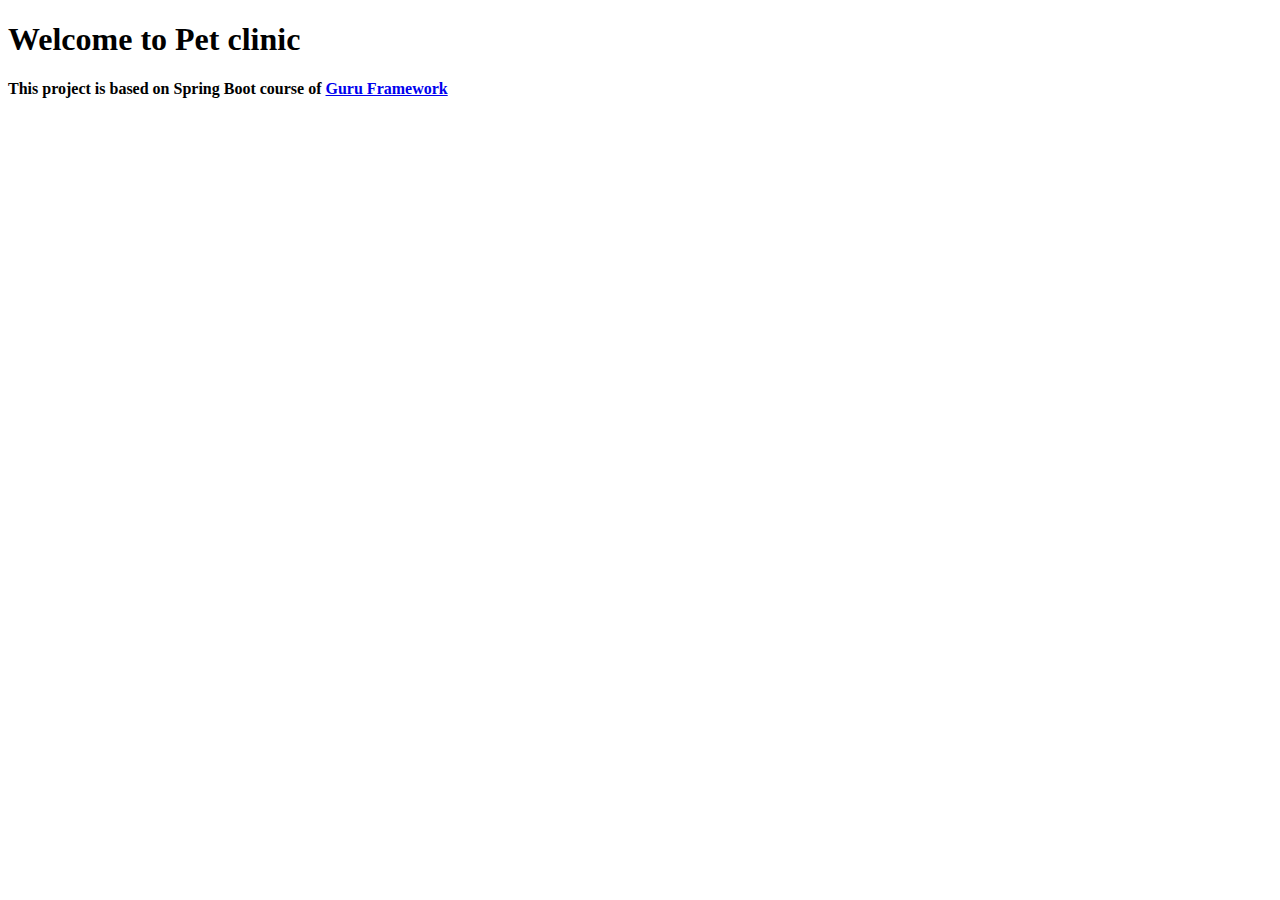
<file: petClinicWeb/target/classes/templates/index.html>
<!DOCTYPE html>
<html lang="en" xmlns:th="http://www.thymeleaf.org">
<head>
    <meta charset="UTF-8">
    <title>Pet clinic home</title>
</head>
<body>
    <h1>Welcome to Pet clinic</h1>
    <h4>This project is based on Spring Boot course of
        <a href="https://www.udemy.com/course/spring-framework-5-beginner-to-guru/">Guru Framework</a>
    </h4>
</body>
</html>
</file>
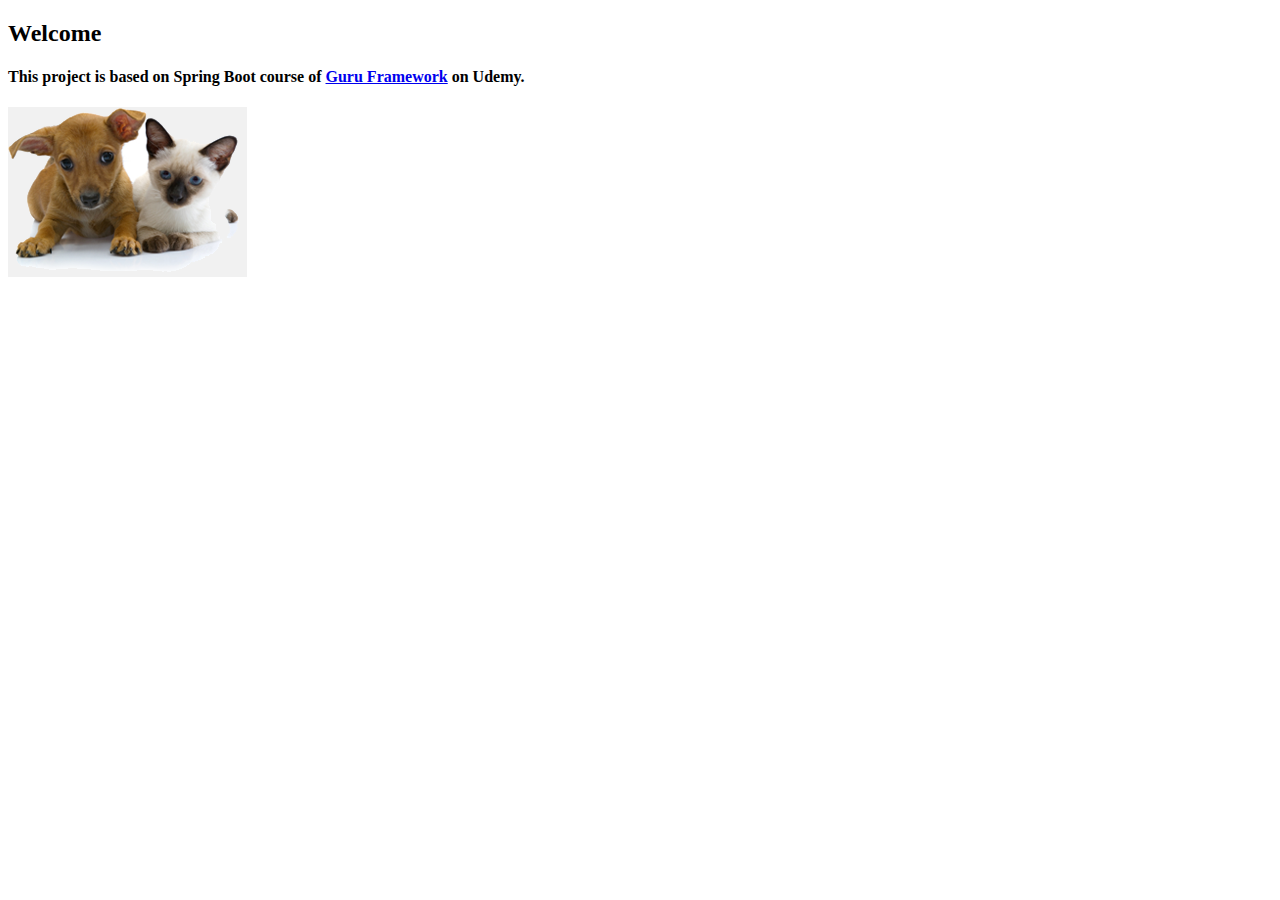
<file: petClinicWeb/src/main/resources/templates/index.html>
<!DOCTYPE html>
<html lang="en"
      xmlns:th="http://www.thymeleaf.org"
      th:replace="~{fragments/layout :: layout (~{::body},'home')}">
<head>
    <meta charset="UTF-8">
    <title>Pet clinic home</title>
</head>
<body>
    <h2 th:text="#{welcome}">Welcome</h2>
    <h4>This project is based on Spring Boot course of
        <a href="https://www.udemy.com/course/spring-framework-5-beginner-to-guru/">Guru Framework</a>
        on Udemy.
    </h4>
    <div class="row">
        <div class="col-md-12">
            <img class="img-responsive" src="../static/resources/images/pets.png" th:src="@{/resources/images/pets.png}"/>
        </div>
    </div>
</body>
</html>
</file>
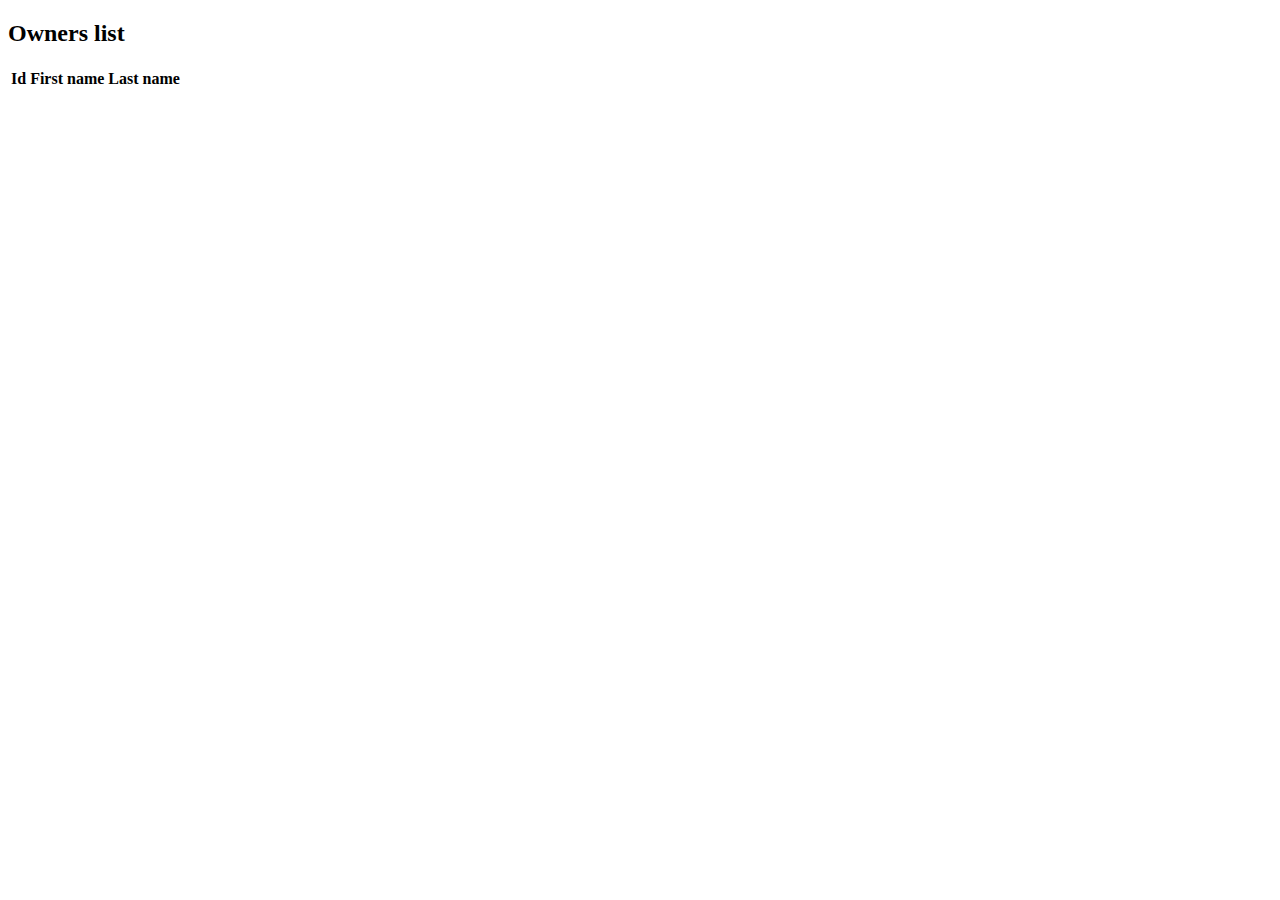
<file: petClinicWeb/src/main/resources/templates/owners/index.html>
<!DOCTYPE html>
<html lang="en"
      xmlns:th="http://www.thymeleaf.org"
      th:replace="~{fragments/layout :: layout (~{::body}, 'owners')}">
<head>
    <meta charset="UTF-8">
    <title>All owners</title>
</head>
<body>
    <h2>Owners list</h2>
    <table class="table table-striped">
        <thead>
            <tr>
                <th>Id</th>
                <th>First name</th>
                <th>Last name</th>
            </tr>
        </thead>
        <tbody>
            <tr th:each="owner : ${owners}">
                <td th:text="${owner.id}"></td>
                <td th:text="${owner.firstName}"></td>
                <td th:text="${owner.lastName}"></td>
            </tr>
        </tbody>
    </table>
</body>
</html>
</file>
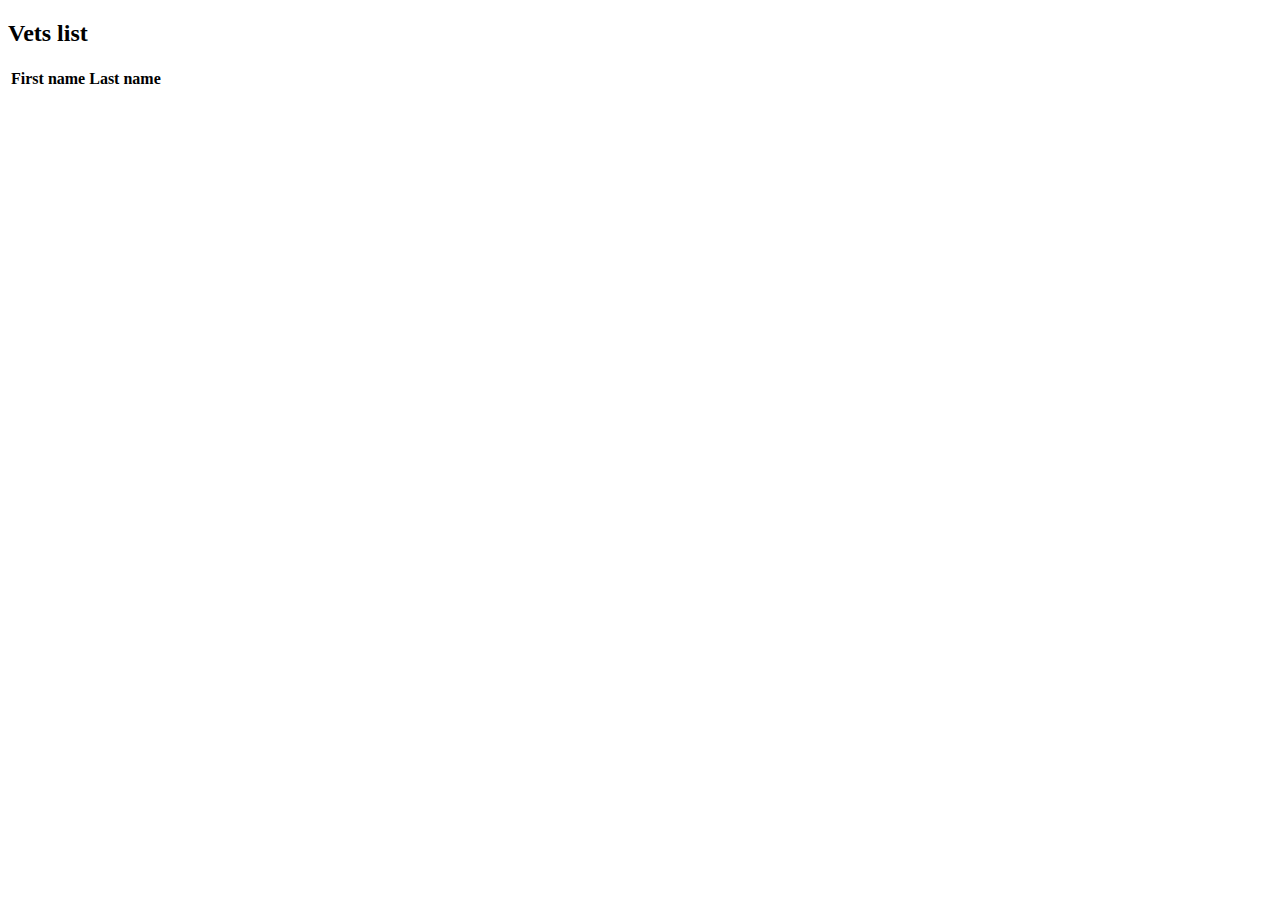
<file: petClinicWeb/src/main/resources/templates/vets/index.html>
<!DOCTYPE html>
<html lang="en"
      xmlns:th="http://www.thymeleaf.org"
      th:replace="~{fragments/layout :: layout (~{::body},'vets')}">
<head>
    <meta charset="UTF-8">
    <title>PetClinic Vets</title>
</head>
<body>
    <h2>Vets list</h2>
    <table class="table table-striped">
        <thead>
        <tr>
            <th>First name</th>
            <th>Last name</th>
        </tr>
        </thead>
        <tbody>
        <tr th:each="vet : ${vets}">
            <td th:text="${vet.firstName}"></td>
            <td th:text="${vet.lastName}"></td>
        </tr>
        </tbody>
    </table>
</body>
</html>
</file>
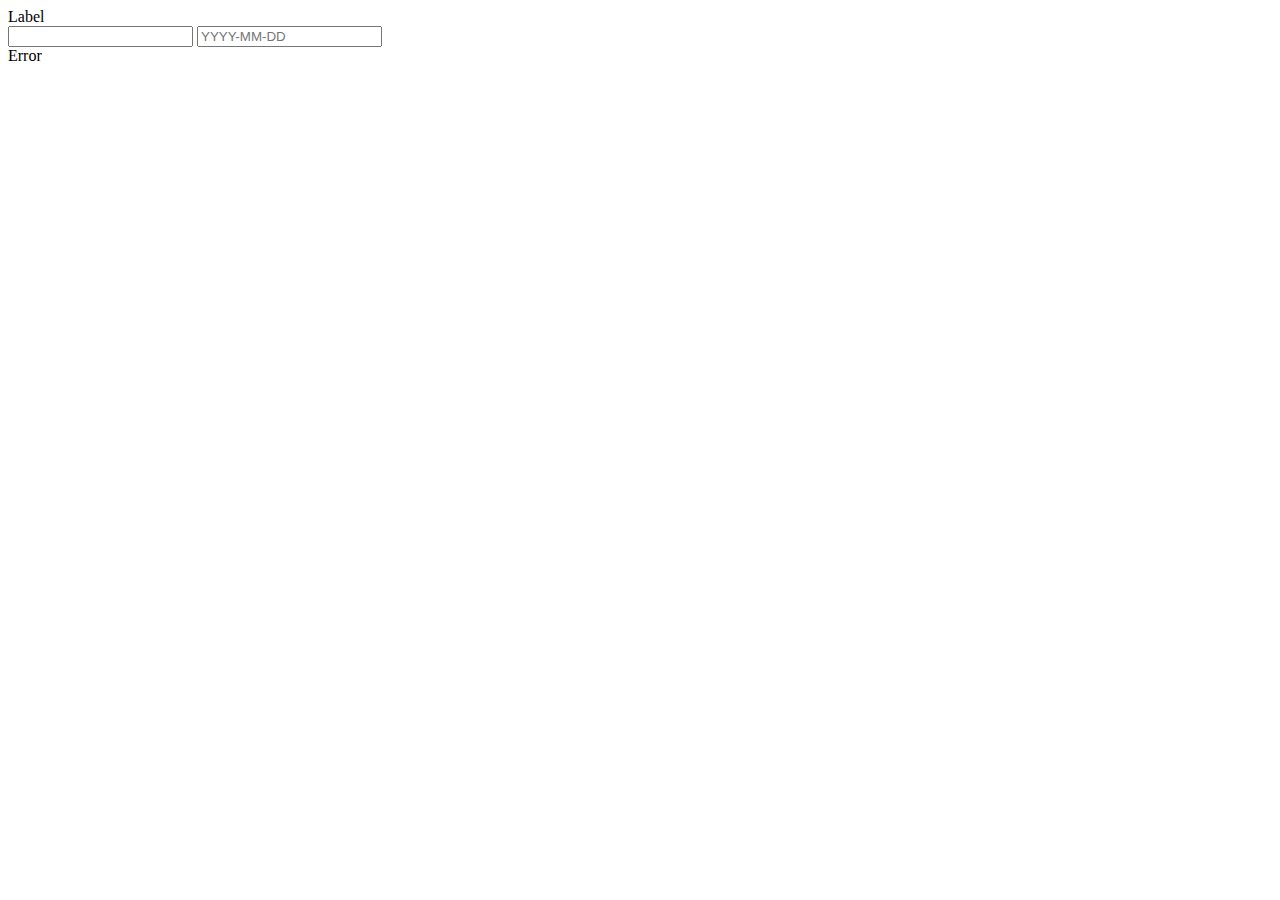
<file: petClinicWeb/src/main/resources/templates/fragments/inputField.html>
<html>
<body>
  <form>
    <th:block th:fragment="input (label, name, type)">
      <div th:with="valid=${!#fields.hasErrors(name)}"
        th:class="${'form-group' + (valid ? '' : ' has-error')}"
        class="form-group">
        <label class="col-sm-2 control-label" th:text="${label}">Label</label>
        <div class="col-sm-10">
            <div th:switch="${type}">
                <input th:case="'text'" class="form-control" type="text" th:field="*{__${name}__}" />
                <input th:case="'date'" class="form-control" type="text" th:field="*{__${name}__}"
                        placeholder="YYYY-MM-DD" title="Enter a date in this format: YYYY-MM-DD"
                        pattern="(?:19|20)[0-9]{2}-(?:(?:0[1-9]|1[0-2])-(?:0[1-9]|1[0-9]|2[0-9])|(?:(?!02)(?:0[1-9]|1[0-2])-(?:30))|(?:(?:0[13578]|1[02])-31))"/>
            </div>
          <span th:if="${valid}"
            class="fa fa-ok form-control-feedback"
            aria-hidden="true"></span>
          <th:block th:if="${!valid}">
            <span
              class="fa fa-remove form-control-feedback"
              aria-hidden="true"></span>
            <span class="help-inline" th:errors="*{__${name}__}">Error</span>
          </th:block>
        </div>
      </div>
    </th:block>
  </form>
</body>
</html>
</file>
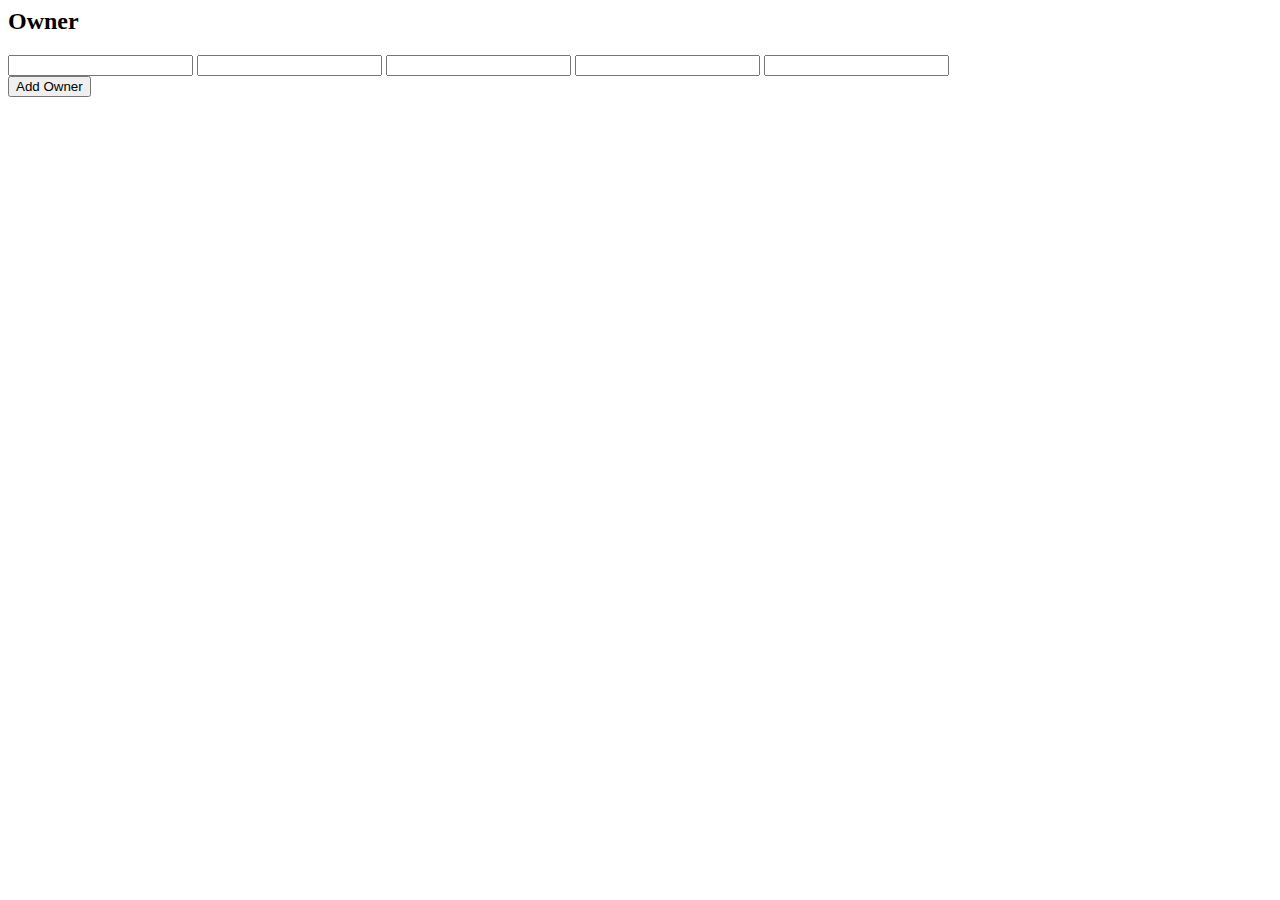
<file: petClinicWeb/src/main/resources/templates/owners/createOrUpdateOwnerForm.html>
<html xmlns:th="https://www.thymeleaf.org"
  th:replace="~{fragments/layout :: layout (~{::body},'owners')}">

<body>

  <h2>Owner</h2>
  <form th:object="${owner}" class="form-horizontal" id="add-owner-form" method="post">
    <div class="form-group has-feedback">
      <input
        th:replace="~{fragments/inputField :: input ('First Name', 'firstName', 'text')}" />
      <input
        th:replace="~{fragments/inputField :: input ('Last Name', 'lastName', 'text')}" />
      <input
        th:replace="~{fragments/inputField :: input ('Address', 'address', 'text')}" />
      <input
        th:replace="~{fragments/inputField :: input ('City', 'city', 'text')}" />
      <input
        th:replace="~{fragments/inputField :: input ('Telephone', 'telephone', 'text')}" />
    </div>
    <div class="form-group">
      <div class="col-sm-offset-2 col-sm-10">
        <button
          th:with="text=${owner['new']} ? 'Add Owner' : 'Update Owner'"
          class="btn btn-primary" type="submit" th:text="${text}">Add
          Owner</button>
      </div>
    </div>
  </form>
</body>
</html>
</file>
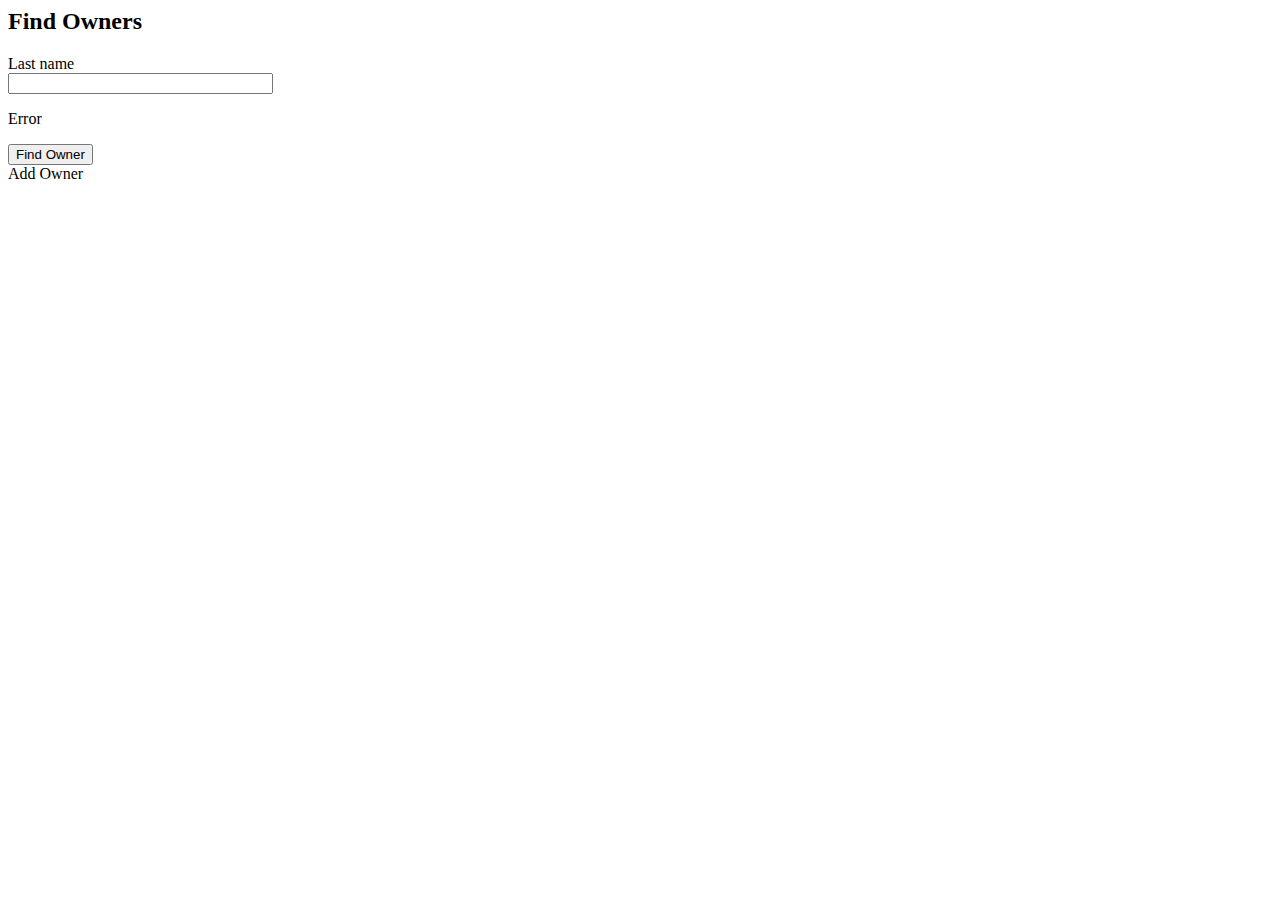
<file: petClinicWeb/src/main/resources/templates/owners/findOwners.html>
<html xmlns:th="https://www.thymeleaf.org"
      th:replace="~{fragments/layout :: layout (~{::body},'owners')}">

<head th:include="fragments/layout :: headerFragment">
    <meta charset="UTF-8">
    <title id="pageTitle">Find Owners</title>
</head>
<body>
<h2>Find Owners</h2>
<form th:object="${owner}" th:action="@{/owners}" method="get"
      class="form-horizontal" id="search-owner-form">
    <div class="form-group">
        <div class="control-group" id="lastNameGroup">
            <label class="col-sm-2 control-label">Last name</label>
            <div class="col-sm-10">
                <input class="form-control"
                       th:field="*{lastName}"
                       size="30"
                       maxlength="80"/><span class="help-inline">
                <div th:if="${#fields.hasAnyErrors()}">
              <p th:each="err : ${#fields.allErrors()}" th:text="${err}">Error</p>
            </div></span>
            </div>
        </div>
    </div>
    <div class="form-group">
        <div class="col-sm-offset-2 col-sm-10">
            <button type="submit" class="btn btn-primary">Find Owner</button>
        </div>
    </div>

    <a class="btn btn-primary" th:href="@{/owners/new}">Add Owner</a>

</form>

</body>
</html>
</file>
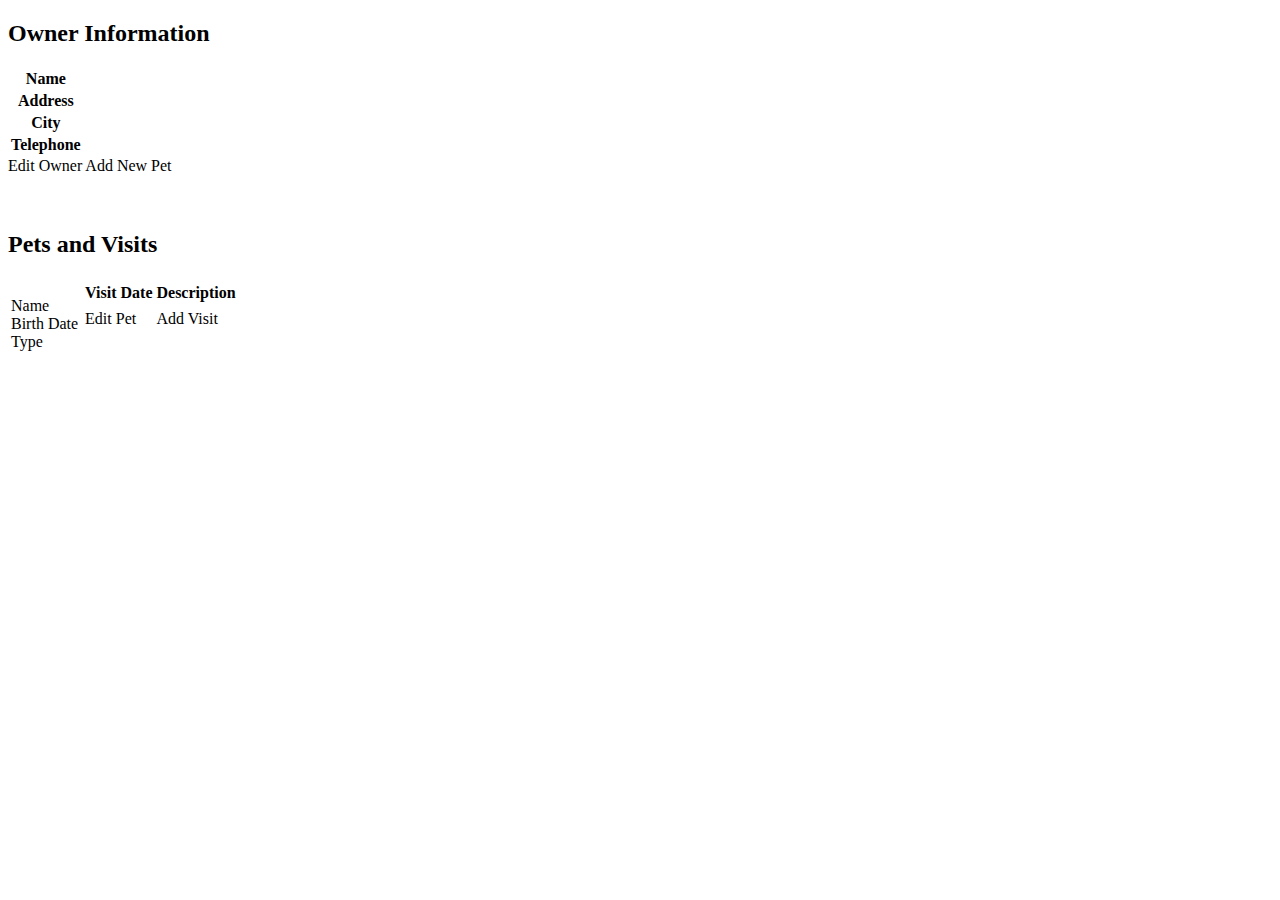
<file: petClinicWeb/src/main/resources/templates/owners/ownerDetails.html>
<!DOCTYPE html>

<html xmlns:th="https://www.thymeleaf.org"
  th:replace="~{fragments/layout :: layout (~{::body},'owners')}">
  <head th:include="fragments/layout :: headerFragment">
    <meta charset="UTF-8">
    <title id="pageTitle" th:text="${owner.firstName} + ' ' ${owner.lastName}">Owner last and first name</title>
  </head>
  <body>
    <h2>Owner Information</h2>

    <table class="table table-striped" th:object="${owner}">
      <tr>
        <th>Name</th>
        <td><b th:text="*{firstName + ' ' + lastName}"></b></td>
      </tr>
      <tr>
        <th>Address</th>
        <td th:text="*{address}"></td>
      </tr>
      <tr>
        <th>City</th>
        <td th:text="*{city}"></td>
      </tr>
      <tr>
        <th>Telephone</th>
        <td th:text="*{phone}"></td>
      </tr>
    </table>
  
    <a th:href="@{{id}/edit(id=${owner.id})}" class="btn btn-primary">Edit
      Owner</a>
    <a th:href="@{{id}/pets/new(id=${owner.id})}" class="btn btn-primary">Add
      New Pet</a>
  
    <br />
    <br />
    <br />
    <h2>Pets and Visits</h2>
  
    <table class="table table-striped">
  
      <tr th:each="pet : ${owner.pets}">
        <td valign="top">
          <dl class="dl-horizontal">
            <dt>Name</dt>
            <dd th:text="${pet.name}"></dd>
            <dt>Birth Date</dt>
            <dd
              th:text="${#temporals.format(pet.birthday, 'yyyy-MM-dd')}"></dd>
            <dt>Type</dt>
            <dd th:text="${pet.petType.name}"></dd>
          </dl>
        </td>
        <td valign="top">
          <table class="table-condensed">
            <thead>
              <tr>
                <th>Visit Date</th>
                <th>Description</th>
              </tr>
            </thead>
            <tr th:each="visit : ${pet.visits}">
              <td th:text="${#temporals.format(visit.date, 'yyyy-MM-dd')}"></td>
              <td th:text="${visit?.description}"></td>
            </tr>
            <tr>
              <td><a
                th:href="@{{ownerId}/pets/{petId}/edit(ownerId=${owner.id},petId=${pet.id})}">Edit
                  Pet</a></td>
              <td><a
                th:href="@{{ownerId}/pets/{petId}/visits/new(ownerId=${owner.id},petId=${pet.id})}">Add
                  Visit</a></td>
            </tr>
          </table>
        </td>
      </tr>
  
    </table>
  
  </body>

</html>
</file>
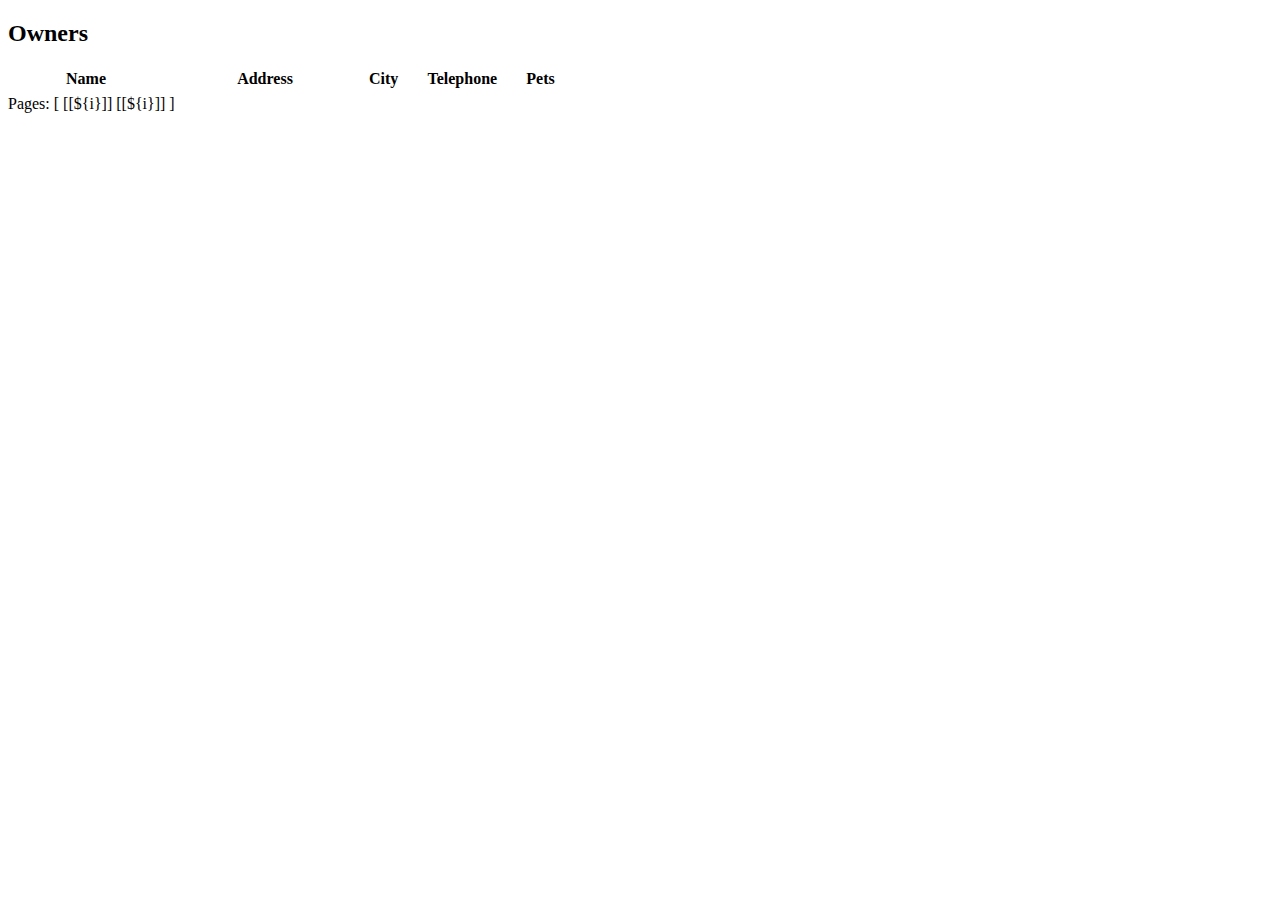
<file: petClinicWeb/src/main/resources/templates/owners/ownersList.html>
<!DOCTYPE html>

<html xmlns:th="https://www.thymeleaf.org"
      th:replace="~{fragments/layout :: layout (~{::body},'owners')}">

<head th:include="fragments/layout :: headerFragment">
    <meta charset="UTF-8">
    <title id="pageTitle">Owners</title>
</head>

<body>

<h2>Owners</h2>

<table id="owners" class="table table-striped">
    <thead>
    <tr>
        <th style="width: 150px;">Name</th>
        <th style="width: 200px;">Address</th>
        <th>City</th>
        <th style="width: 120px">Telephone</th>
        <th>Pets</th>
    </tr>
    </thead>
    <tbody>
    <tr th:each="owner : ${owners}">
        <td>
            <a th:href="@{/owners/__${owner.id}__}" th:text="${owner.firstName + ' ' + owner.lastName}"/></a>
        </td>
        <td th:text="${owner.address}"></td>
        <td th:text="${owner.city}"></td>
        <td th:text="${owner.phone}"></td>
        <td><span th:text="${#strings.listJoin(owner.pets, ', ')}"/></td>
    </tr>
    </tbody>
</table>
<div th:if="${totalPages > 1}">
    <span>Pages:</span>
    <span>[</span>
    <span th:each="i: ${#numbers.sequence(1, totalPages)}">
      <a th:if="${currentPage != i}" th:href="@{'/owners/?page=' + ${i}}">[[${i}]]</a>
      <span th:unless="${currentPage != i}">[[${i}]]</span>
    </span>
    <span>]&nbsp;</span>
    <span>
      <a th:if="${currentPage > 1}" th:href="@{'/owners/?page=1'}" title="First"
         class="fa fa-fast-backward"></a>
      <span th:unless="${currentPage > 1}" title="First" class="fa fa-fast-backward"></span>
    </span>
    <span>
      <a th:if="${currentPage > 1}" th:href="@{'/owners/?page=' + ${currentPage - 1}}" title="Previous"
         class="fa fa-step-backward"></a>
      <span th:unless="${currentPage > 1}" title="Previous" class="fa fa-step-backward"></span>
    </span>
    <span>
      <a th:if="${currentPage < totalPages}" th:href="@{'/owners/?page=' + ${currentPage + 1}}" title="Next"
         class="fa fa-step-forward"></a>
      <span th:unless="${currentPage < totalPages}" title="Next" class="fa fa-step-forward"></span>
    </span>
    <span>
      <a th:if="${currentPage < totalPages}" th:href="@{'/owners/?page=' + ${totalPages}}" title="Last"
         class="fa fa-fast-forward"></a>
      <span th:unless="${currentPage < totalPages}" title="Last" class="fa fa-step-forward"></span>
    </span>
</div>
</body>
</html>
</file>
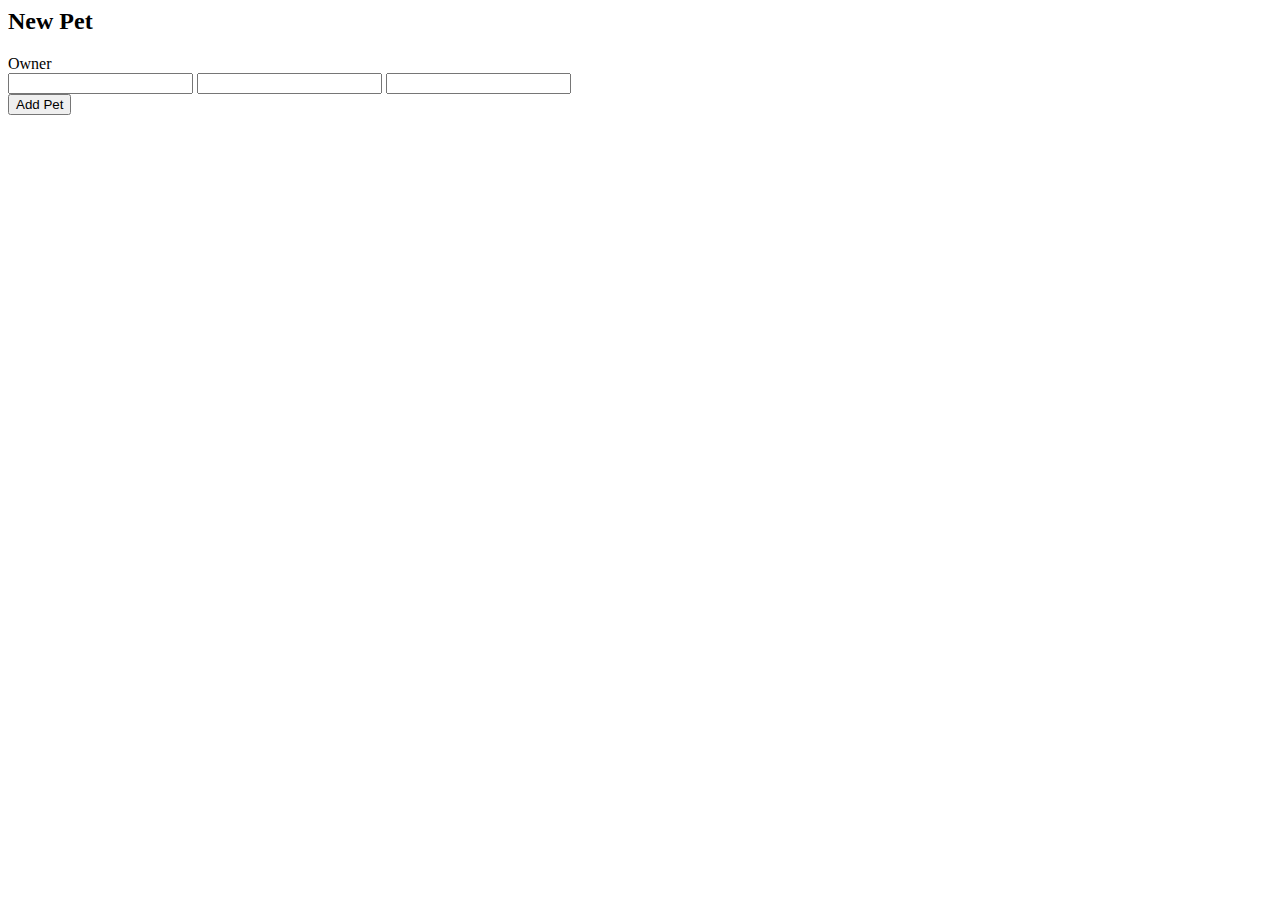
<file: petClinicWeb/src/main/resources/templates/pets/createOrUpdatePetForm.html>
<html xmlns:th="https://www.thymeleaf.org"
  th:replace="~{fragments/layout :: layout (~{::body},'owners')}">

<head th:include="fragments/layout :: headerFragment">
  <meta charset="UTF-8">
  <title id="pageTitle">Edit Pet</title>
</head>
<body>

  <h2>
    <th:block th:if="${pet['new']}">New </th:block>
    Pet
  </h2>
  <form th:object="${pet}" class="form-horizontal" method="post">
    <input type="hidden" name="id" th:value="*{id}" />
    <div class="form-group has-feedback">
      <div class="form-group">
        <label class="col-sm-2 control-label">Owner</label>
        <div class="col-sm-10">
          <span th:text="${owner?.firstName + ' ' + owner?.lastName}" />
        </div>
      </div>
      <input
        th:replace="~{fragments/inputField :: input ('Name', 'name', 'text')}" />
      <input
        th:replace="~{fragments/inputField :: input ('Birth Date', 'birthday', 'date')}" />
      <input
        th:replace="~{fragments/selectField :: select ('Type', 'petType', ${types})}" />
    </div>
    <div class="form-group">
      <div class="col-sm-offset-2 col-sm-10">
        <button
          th:with="text=${pet['new']} ? 'Add Pet' : 'Update Pet'"
          class="btn btn-primary" type="submit" th:text="${text}">Add
          Pet</button>
      </div>
    </div>
  </form>

</body>

</html>
</file>
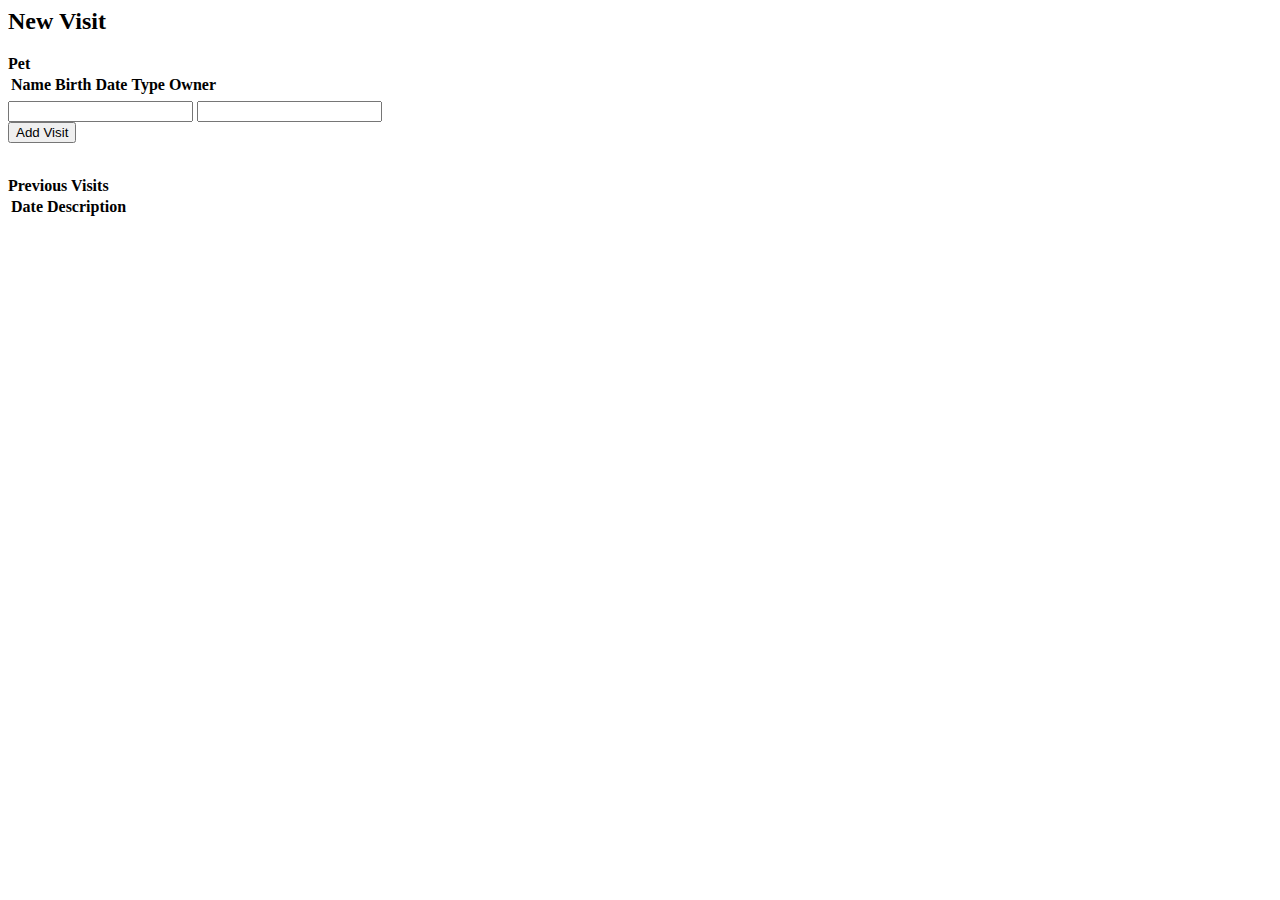
<file: petClinicWeb/src/main/resources/templates/pets/createOrUpdateVisitForm.html>
<html xmlns:th="https://www.thymeleaf.org"
  th:replace="~{fragments/layout :: layout (~{::body},'owners')}">

<head th:include="fragments/layout :: headerFragment">
  <meta charset="UTF-8">
  <title id="pageTitle">Edit Visit</title>
</head>

<body>

  <h2>
    <th:block th:if="${visit['new']}">New </th:block>
    Visit
  </h2>

  <b>Pet</b>
  <table class="table table-striped">
    <thead>
      <tr>
        <th>Name</th>
        <th>Birth Date</th>
        <th>Type</th>
        <th>Owner</th>
      </tr>
    </thead>
    <tr>
      <td th:text="${pet.name}"></td>
      <td
        th:text="${#temporals.format(pet.birthDate, 'yyyy-MM-dd')}"></td>
      <td th:text="${pet.type}"></td>
      <td
        th:text="${owner?.firstName + ' ' + owner?.lastName}"></td>
    </tr>
  </table>

  <form th:object="${visit}" class="form-horizontal" method="post">
    <div class="form-group has-feedback">
      <input
        th:replace="~{fragments/inputField :: input ('Date', 'date', 'date')}"  />
      <input
        th:replace="~{fragments/inputField :: input ('Description', 'description', 'text')}" />
    </div>

    <div class="form-group">
      <div class="col-sm-offset-2 col-sm-10">
        <input type="hidden" name="petId" th:value="${pet.id}" />
        <button class="btn btn-primary" type="submit">Add Visit</button>
      </div>
    </div>
  </form>

  <br />
  <b>Previous Visits</b>
  <table class="table table-striped">
    <tr>
      <th>Date</th>
      <th>Description</th>
    </tr>
    <tr th:if="${!visit['new']}" th:each="visit : ${pet.visits}">
      <td th:text="${#temporals.format(visit.date, 'yyyy-MM-dd')}"></td>
      <td th:text=" ${visit.description}"></td>
    </tr>
  </table>

</body>
</html>
</file>
